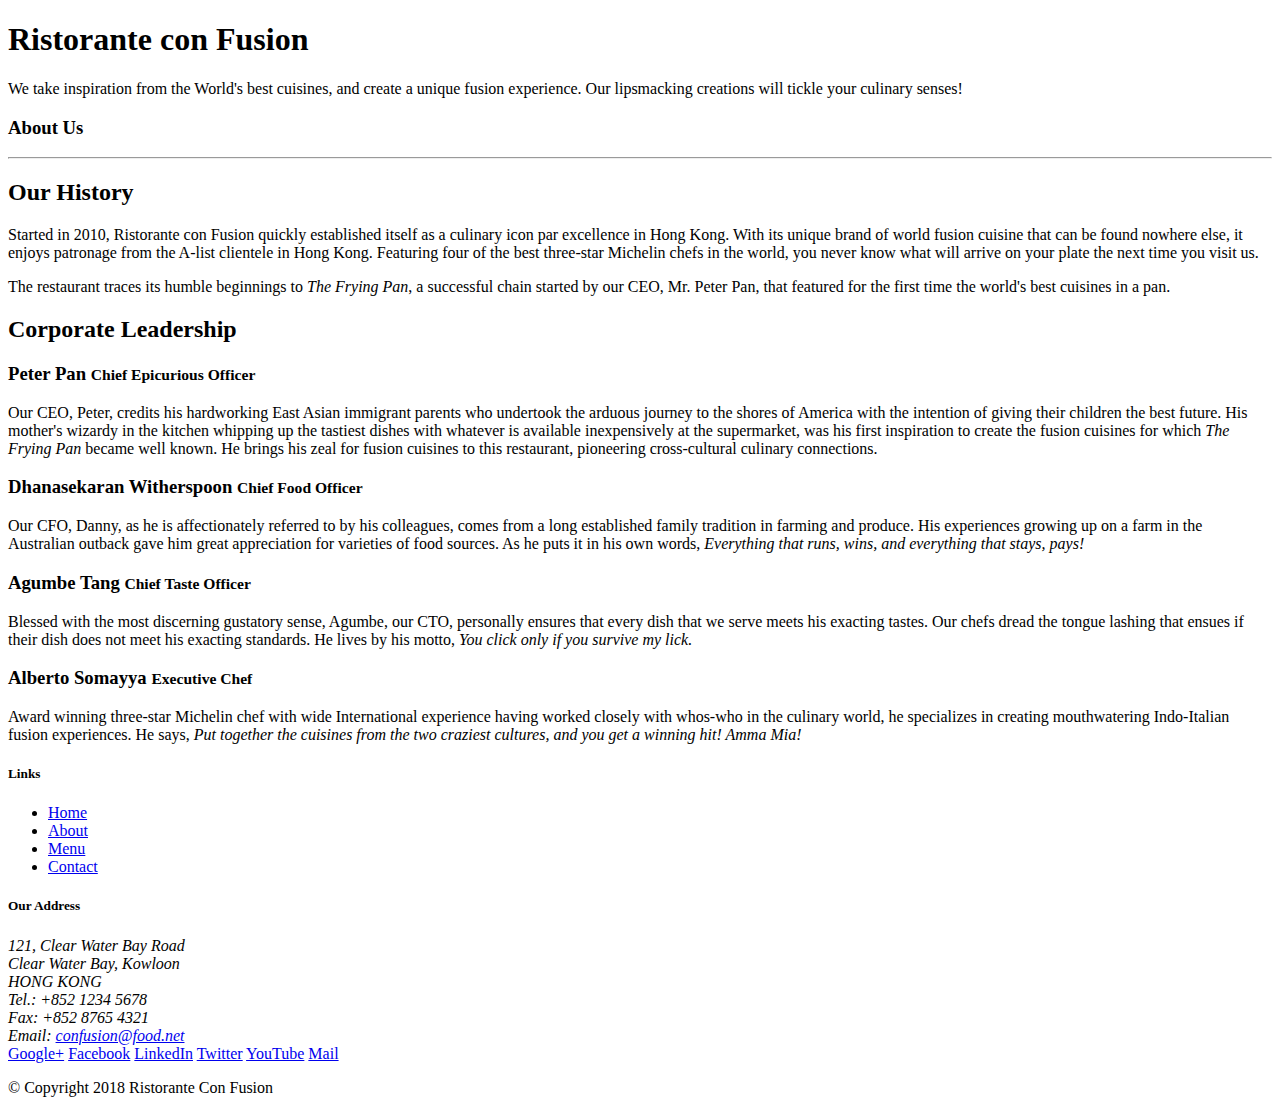
<file: aboutus.html>
<!DOCTYPE html>
<html lang="en">

<head>

    <title>Ristorante Con Fusion: About Us</title>

</head>

<body>

    <header class="jumbotron">
        <div class="container">
            <div class="row row-header">
                <div class="col-12 col-sm-6">
                    <h1>Ristorante con Fusion</h1>
                    <p>We take inspiration from the World's best cuisines, and create a unique fusion experience. Our lipsmacking creations will tickle your culinary senses!</p>
                </div>
                <div class="col-12 col-sm">
                </div>
            </div>
        </div>
    </header>

    <div>
        <div>
            <div>
               <h3>About Us</h3>
               <hr>
            </div>
        </div>

        <div>
            <div>
                <h2>Our History</h2>
                <p>Started in 2010, Ristorante con Fusion quickly established itself as a culinary icon par excellence in Hong Kong. With its unique brand of world fusion cuisine that can be found nowhere else, it enjoys patronage from the A-list clientele in Hong Kong.  Featuring four of the best three-star Michelin chefs in the world, you never know what will arrive on your plate the next time you visit us.</p>
                <p>The restaurant traces its humble beginnings to <em>The Frying Pan</em>, a successful chain started by our CEO, Mr. Peter Pan, that featured for the first time the world's best cuisines in a pan.</p>
            </div>
            <div>
            </div>
        </div>


        <div>
            <div>
                <h2>Corporate Leadership</h2>
                <h3>Peter Pan <small>Chief Epicurious Officer</small></h3>
                <p>Our CEO, Peter, credits his hardworking East Asian immigrant parents who undertook the arduous journey to the shores of America with the intention of giving their children the best future. His mother's wizardy in the kitchen whipping up the tastiest dishes with whatever is available inexpensively at the supermarket, was his first inspiration to create the fusion cuisines for which <em>The Frying Pan</em> became well known. He brings his zeal for fusion cuisines to this restaurant, pioneering cross-cultural culinary connections.</p>
                <h3>Dhanasekaran Witherspoon <small>Chief Food Officer</small></h3>
                <p>Our CFO, Danny, as he is affectionately referred to by his colleagues, comes from a long established family tradition in farming and produce. His experiences growing up on a farm in the Australian outback gave him great appreciation for varieties of food sources. As he puts it in his own words, <em>Everything that runs, wins, and everything that stays, pays!</em></p>
                <h3>Agumbe Tang <small>Chief Taste Officer</small></h3>
                <p>Blessed with the most discerning gustatory sense, Agumbe, our CTO, personally ensures that every dish that we serve meets his exacting tastes. Our chefs dread the tongue lashing that ensues if their dish does not meet his exacting standards. He lives by his motto, <em>You click only if you survive my lick.</em></p>
                <h3>Alberto Somayya <small>Executive Chef</small></h3>
                <p>Award winning three-star Michelin chef with wide International experience having worked closely with whos-who in the culinary world, he specializes in creating mouthwatering Indo-Italian fusion experiences. He says, <em>Put together the cuisines from the two craziest cultures, and you get a winning hit! Amma Mia!</em></p>
            </div>
       </div>

    </div>

    <footer class="footer">
        <div class="container">
            <div class="row">             
                <div class="col-4 offset-1 col-sm-2">
                    <h5>Links</h5>
                    <ul class="list-unstyled">
                        <li><a href="#">Home</a></li>
                        <li><a href="#">About</a></li>
                        <li><a href="#">Menu</a></li>
                        <li><a href="#">Contact</a></li>
                    </ul>
                </div>
                <div class="col-7 col-sm-5">
                    <h5>Our Address</h5>
                    <address>
		              121, Clear Water Bay Road<br>
		              Clear Water Bay, Kowloon<br>
		              HONG KONG<br>
		              Tel.: +852 1234 5678<br>
		              Fax: +852 8765 4321<br>
		              Email: <a href="mailto:confusion@food.net">confusion@food.net</a>
		           </address>
                </div>
                <div class="col-12 col-sm-4 align-self-center">
                    <div class="text-center">
                        <a href="http://google.com/+">Google+</a>
                        <a href="http://www.facebook.com/profile.php?id=">Facebook</a>
                        <a href="http://www.linkedin.com/in/">LinkedIn</a>
                        <a href="http://twitter.com/">Twitter</a>
                        <a href="http://youtube.com/">YouTube</a>
                        <a href="mailto:">Mail</a>
                    </div>
                </div>
           </div>
           <div class="row justify-content-center">             
                <div class="col-auto">
                    <p>© Copyright 2018 Ristorante Con Fusion</p>
                </div>
           </div>
        </div>
    </footer>
    
</body>

</html>
</file>
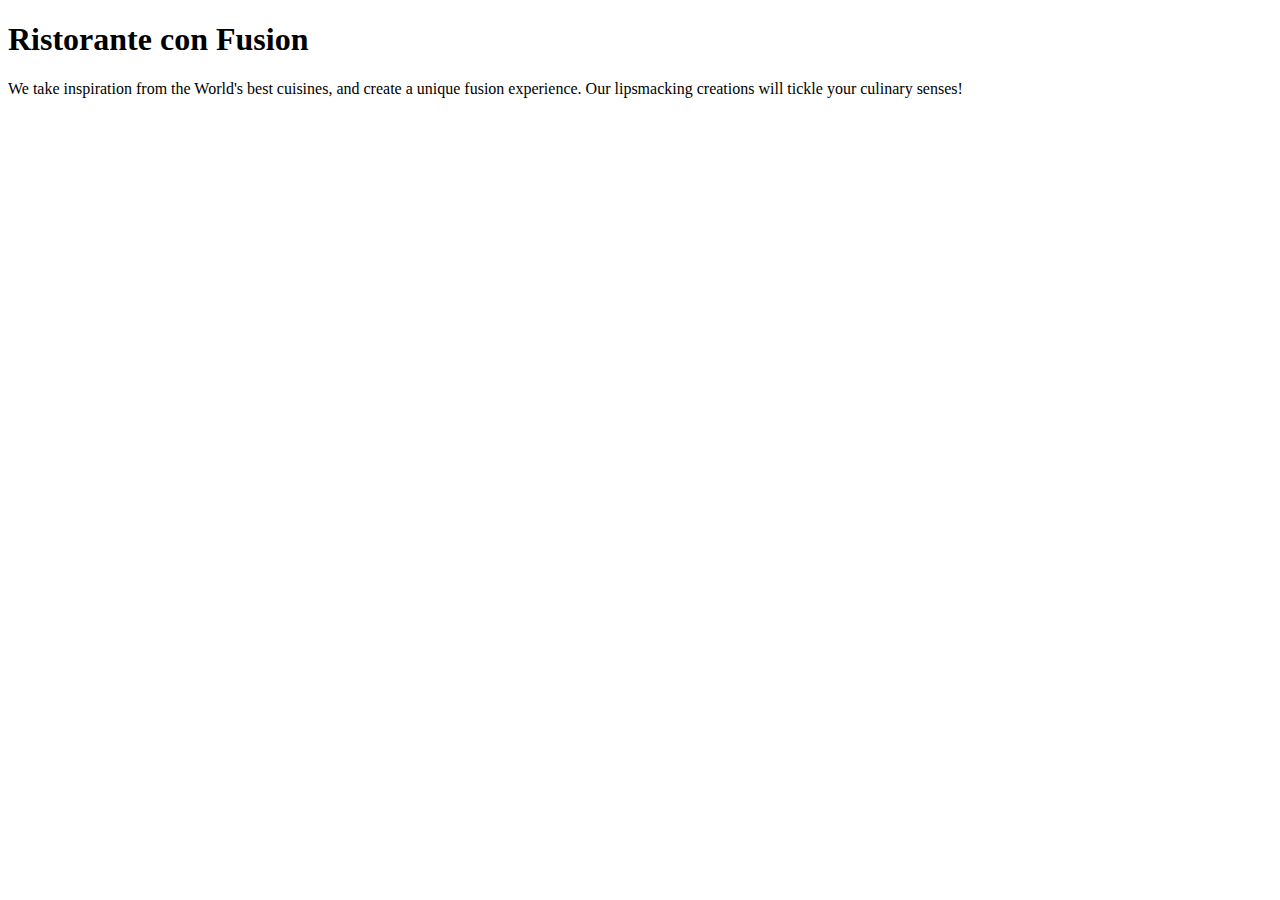
<file: header.html>
<!DOCTYPE html>
<html lang="en">
<head>
    <meta charset="UTF-8">
    <meta name="viewport" content="width=device-width, initial-scale=1.0">
    <title>Document</title>
</head>
<body>
    <header class="jumbotron">
        <div class="container-fluid">
            <div class="title">
                <div class="col-sm-6">
                    <h1>Ristorante con Fusion</h1>
                    <div class="text">
                        <p>We take inspiration from the World's best cuisines, and create a unique fusion experience.
                            Our

                            lipsmacking creations will tickle your culinary senses!</p>
                    </div>
                </div>
                <div>
                </div>
            </div>
        </div>
    </header>
</body>
</html>
</file>
